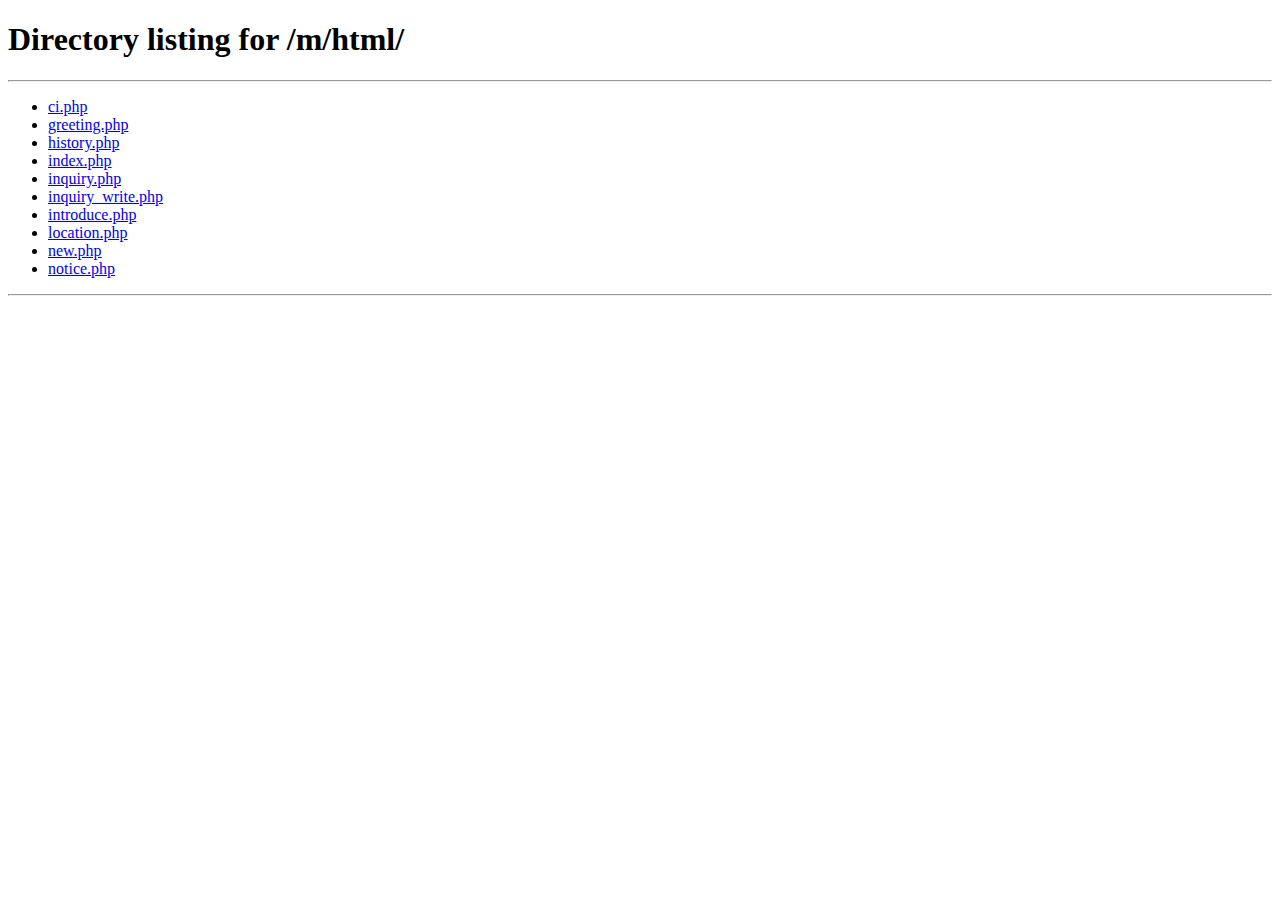
<file: m/index.html>
<!DOCTYPE html>
<html lang="ko">
  <head>
    <meta charset="UTF-8" />
    <meta http-equiv="X-UA-Compatible" content="IE=edge" />
    <meta name="viewport" content="width=device-width, initial-scale=1.0" />
    <meta http-equiv="refresh" content="0; url=html" />
    <title>Document</title>
  </head>
  <body></body>
</html>
</file>
